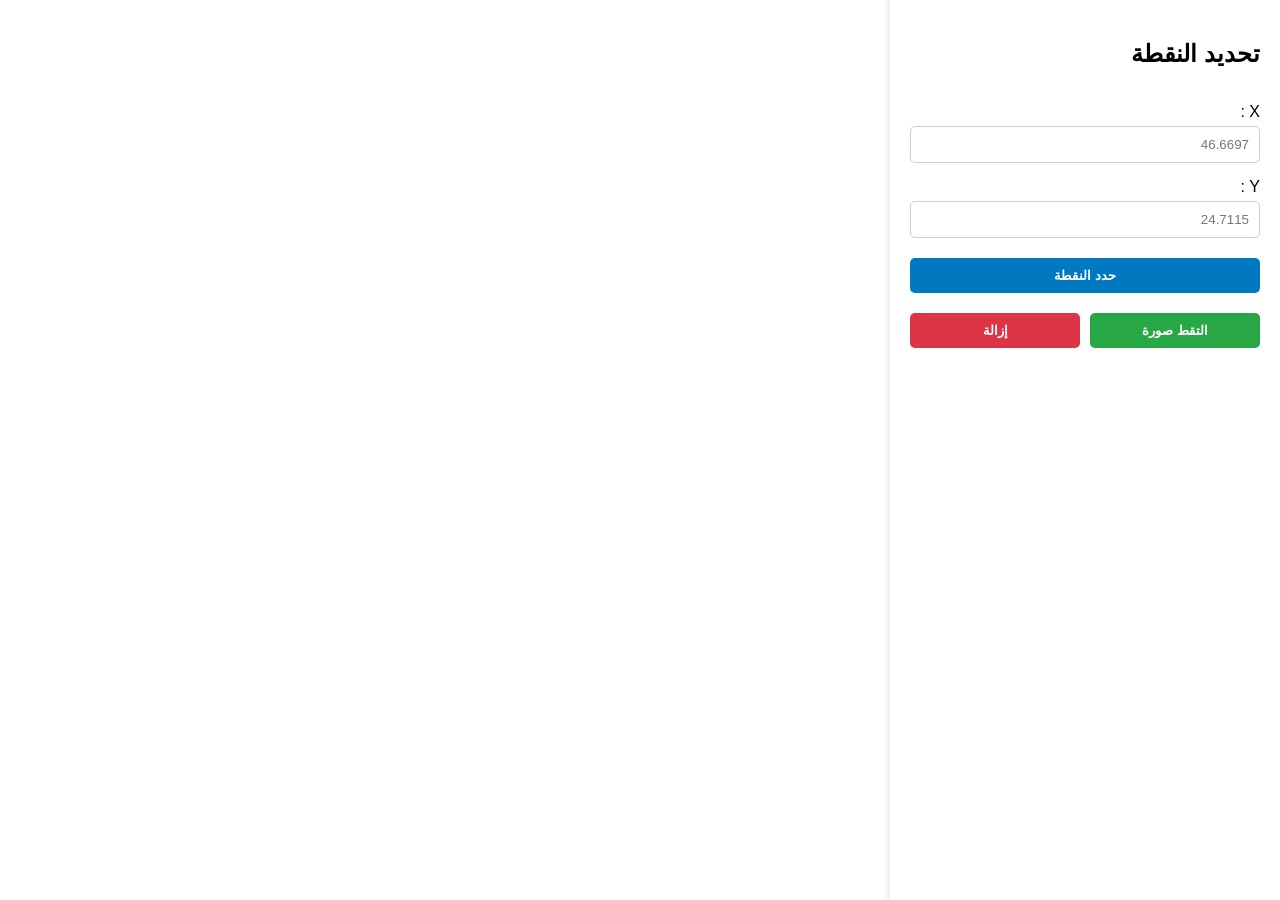
<file: frontend/app.html>
<!doctype html>
<html dir="rtl" lang="ar">
  <head>
    <meta charset="utf-8" />
    <title>اسكرين للنقطة المحدده</title>
    <link
      rel="stylesheet"
      href="https://js.arcgis.com/4.28/esri/themes/light/main.css"
    />
    <link rel="stylesheet" href="style.css" />
    <script src="https://js.arcgis.com/4.28/"></script>
  </head>
  <body>
    <div id="sidebar">
      <h2>تحديد النقطة</h2>
      <div class="input-group">
        <label> X : </label>
        <input type="number" id="xInput" step="any" placeholder="46.6697" />
      </div>
      <div class="input-group">
        <label> Y : </label>
        <input type="number" id="yInput" step="any" placeholder="24.7115" />
      </div>

      <div class="buttons">
        <button id="btnLocate" class="btn-primary">حدد النقطة</button>
      </div>

      <div class="buttons-row">
        <button id="btnCapture" class="btn-success">التقط صورة</button>
        <button id="btnClear" class="btn-danger">إزالة</button>
      </div>

      <div id="statusAlert" class="status-alert hidden"></div>

      <div id="resultBox" class="result-box hidden">
        <a id="imageLink" href="#" target="_blank">فتح الصورة</a>
      </div>
    </div>

    <div id="viewDiv"></div>

    <script src="app.js"></script>
  </body>
</html>
</file>
<file: frontend/style.css>
body,
html {
  padding: 0;
  margin: 0;
  height: 100vh;
  width: 100vw;
  display: flex;
  font-family: "Segoe UI", Tahoma, Geneva, Verdana, sans-serif;
}
#viewDiv {
  flex: 1;
  height: 100vh;
}
#sidebar {
  width: 350px;
  background: #fff;
  box-shadow: -2px 0 5px rgba(0, 0, 0, 0.1);
  padding: 20px;
  z-index: 10;
  display: flex;
  flex-direction: column;
  gap: 15px;
}
.input-group {
  display: flex;
  flex-direction: column;
  gap: 5px;
}
input {
  padding: 10px;
  border: 1px solid #ccc;
  border-radius: 5px;
  outline: none;
}
.buttons {
  display: flex;
  flex-direction: column;
  margin-top: 5px;
}
.buttons-row {
  display: flex;
  gap: 10px;
  margin-top: 5px;
}
button {
  flex: 1;
  padding: 10px;
  border: none;
  border-radius: 5px;
  cursor: pointer;
  color: #fff;
  font-weight: bold;
  transition: 0.3s;
}

.btn-primary {
  background: #0079c1;
}
.btn-primary:hover {
  background: #005a92;
}
.btn-success {
  background: #28a745;
}
.btn-success:hover {
  background: #218838;
}
.btn-danger {
  background: #dc3545;
}
.btn-danger:hover {
  background: #c82333;
}

.status-alert {
  margin-top: 10px;
  padding: 12px;
  border-radius: 5px;
  font-size: 14px;
  font-weight: bold;
  text-align: center;
  transition: 0.3s ease-in-out;
}
.status-info {
  background: #e2f3f5;
  color: #0c5460;
  border: 1px solid #bee5eb;
}
.status-success {
  background: #d4edda;
  color: #155724;
  border: 1px solid #c3e6cb;
}
.status-error {
  background: #f8d7da;
  color: #721c24;
  border: 1px solid #f5c6cb;
}
.status-warning {
  background: #fff3cd;
  color: #856404;
  border: 1px solid #ffeeba;
}

.result-box {
  margin-top: 10px;
  padding: 15px;
  border-radius: 5px;
  background: #e9ecef;
  text-align: center;
}
.result-box a {
  color: #0079c1;
  text-decoration: none;
  font-weight: bold;
}
.result-box a:hover {
  text-decoration: underline;
}
.hidden {
  display: none;
}
</file>
